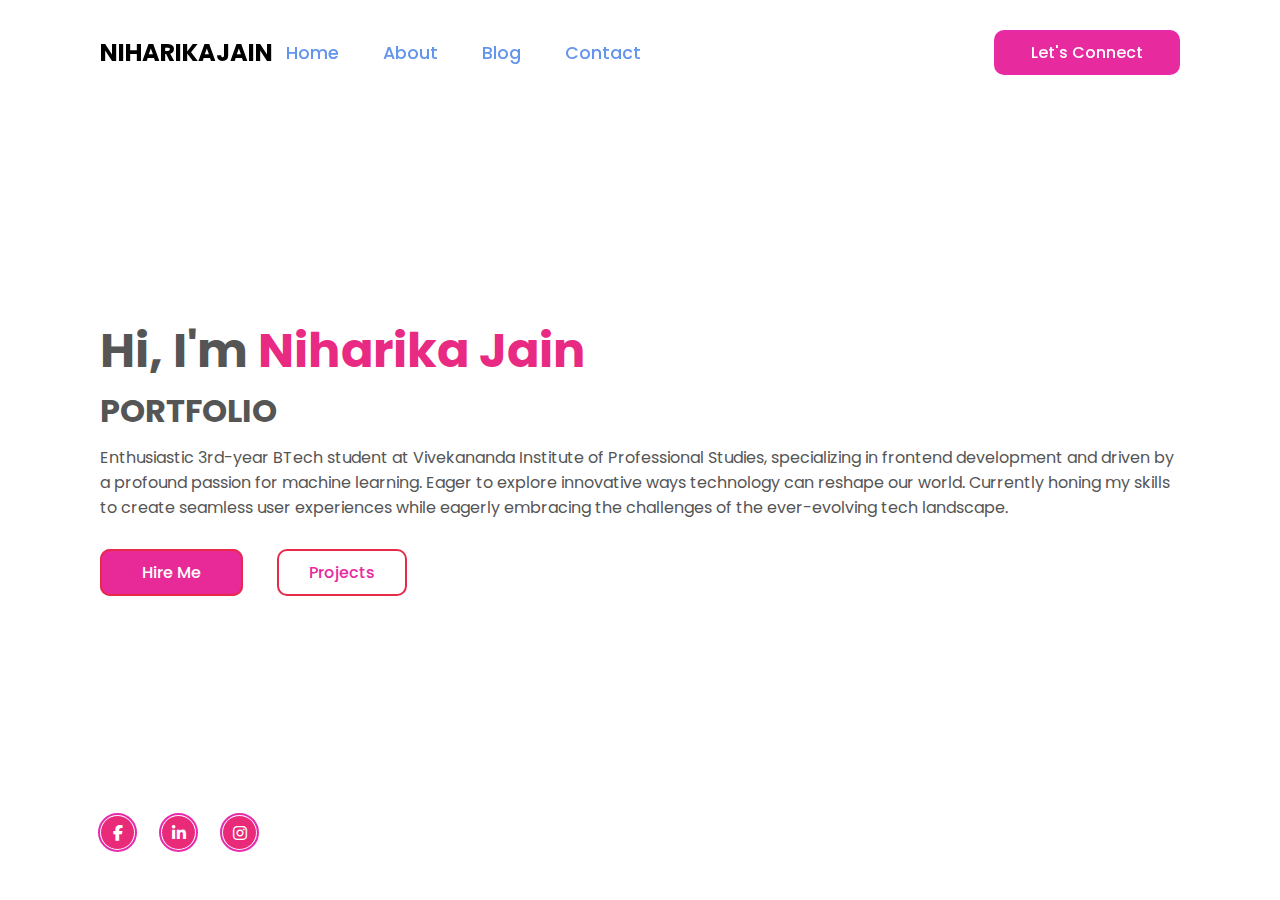
<file: portfolio/index.html>
<!DOCTYPE html>
<html lang="en">
<head>
    <meta charset="UTF-8">
    <meta name="viewport" content="width=device-width, initial-scale=1.0">
    <title>Portfolio</title>
    <link rel="stylesheet" href="style.css">
    <link rel="stylesheet" href="https://cdnjs.cloudflare.com/ajax/libs/font-awesome/6.2.0/css/all.min.css">
</head>
<body>
    <header><h2 class=""logo><span>NIHARIKA</span>JAIN</h2>
    <nav class="navigation">
        <a href="#">Home</a>
        <a href="#">About</a>
        <a href="#">Blog</a>
        <a href="#">Contact</a>
         
    </nav>
    <a href="#" class="btn-talk">Let's Connect</a>
    </header>

     <section class="home">
        <div class="content"><h2>Hi, I'm <span>Niharika Jain</span></h2>
        <h4>PORTFOLIO</h4><p>
            Enthusiastic 3rd-year BTech student at Vivekananda Institute of Professional Studies, 
            specializing in frontend development and driven by a profound passion for machine learning. 
            Eager to explore innovative ways technology can reshape our world. Currently honing my skills 
            to create seamless user experiences while eagerly embracing the challenges of the ever-evolving 
            tech landscape.
            
        </p>
    <div class="btn-group">
        <a href="#">Hire Me</a>
        <a href="#">Projects</a>
    </div>
    <div class="social-icons">
        <a href="#"><i class="fa-brands fa-facebook-f"></i></i></a>
        <a href="#"><i class="fa-brands fa-linkedin-in"></i></a>
        <a href="#"><i class="fa-brands fa-instagram"></i></a>
        
         
    </div>
    </div> 
     </section>



</body>
</html>
</file>
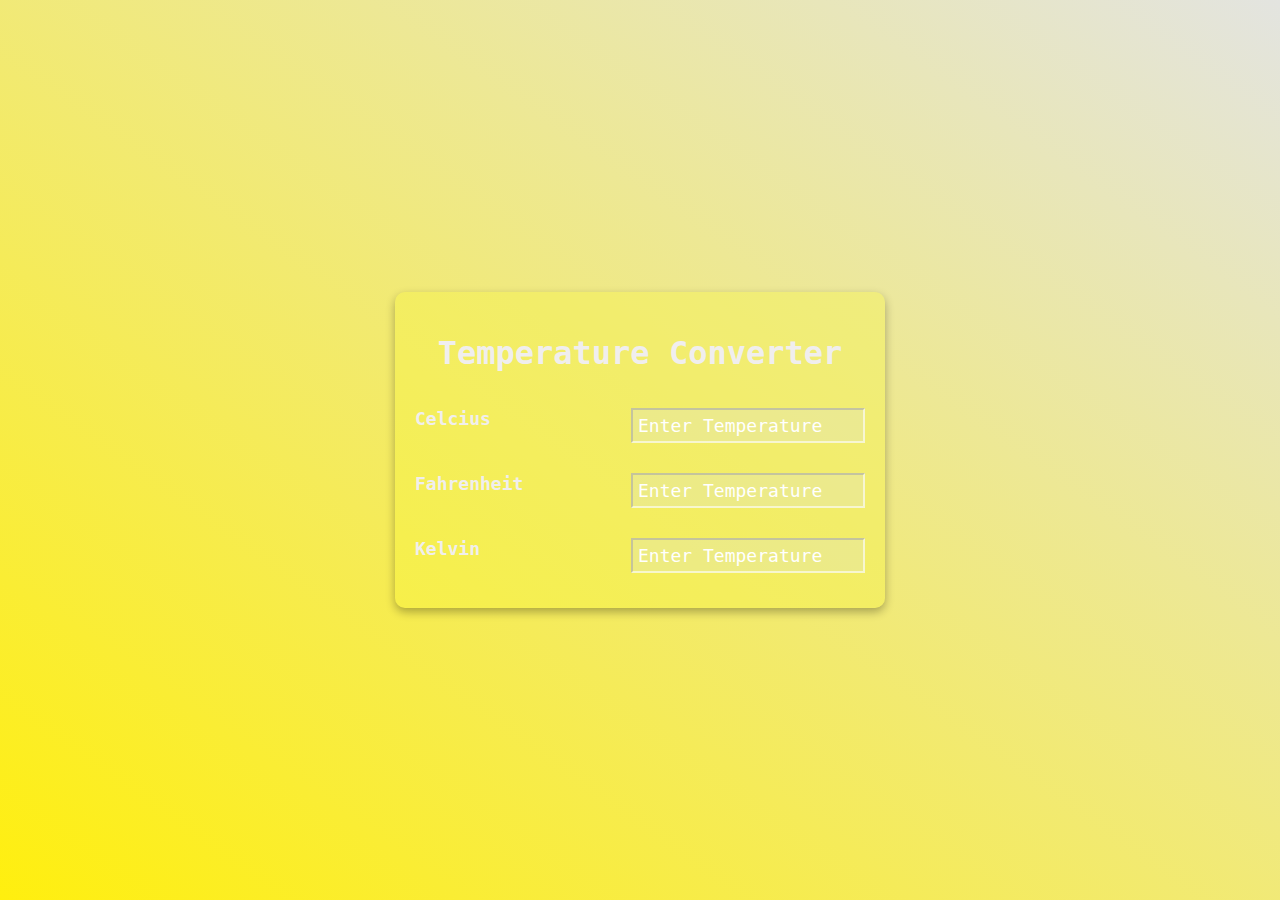
<file: temprature converter/index.html>
<!DOCTYPE html>
<html lang="en">
<head>
    <meta charset="UTF-8">
    <meta name="viewport" content="width=device-width, initial-scale=1.0">
    <title>Temperature Converter</title>
    <link rel="stylesheet" href="style.css">
</head>
<body>
    <div class="container">
        <h1 class="heading">Temperature Converter</h1>
        <div class="temp_container"><label for="Celcius">Celcius</label>
            <input 
            onchange="computeTemp(event)"
            type="number" name="Celcius" id="Celcius" class="Celcius" placeholder="Enter Temperature"/>
        
        
        </div>
        <div class="temp_container"><label for="Fahrenheit">Fahrenheit</label>
            <input 
            onchange="computeTemp(event)"
            type="number" name="" id="Fahrenheit" class="Fahrenheit" placeholder="Enter Temperature"/>
        </div>

        <div class="temp_container"><label for="Kelvin">Kelvin</label>
            <input 
            onchange="computeTemp(event)"
            type="number" name="" id="Kelvin" class="Kelvin" placeholder="Enter Temperature"/>
        </div>
    </div>



    <script src="index.js"></script>
</body>
</html>
</file>
<file: portfolio/style.css>
@import url('https://fonts.googleapis.com/css2?family=Poppins:wght@300;400;500;600;700;800;900&display+swap');

/* 
body{
    height: 200%; 
    overflow-y: scroll  
}  */

*{
    margin: 0;
    padding: 0;
    box-sizing: border-box;
    font-family: 'Poppins', sans-serif;
}

header{
    position: fixed;
    top: 0;
    left: 0;
    width: 100%;
    padding: 30px 100px;
    display: flex;
    justify-content: space-between;
    align-items: center;
    z-index: 100;

}

.logo{
    font-size: 2cm;
    color: cornflowerblue;
    cursor: default;
}

.logo span{
    color: #7d2ae8;
}

.navigation{
    margin-left: -300px;
}

.navigation a{
    font-size: 1.1em;
    color: cornflowerblue;
    text-decoration:none;
    margin-right: 40px;
    font-weight: 500;

}

.navigation a:hover {
    color: #e82a89;
}

.btn-talk{
    color: #fff;
    text-decoration: none;
    padding: 8px 35px;
    background: #e82a9f; 
    border: 2px solid #e82aa9;
    border-radius: 10px;
    font-weight: 500;
    transition: .3s;
}

.btn-talk:hover{
    color: #e82a99;
    background: transparent;
}


.home{
    position: relative;
    width: 100%;
    height: 100vh;
    display: flex;
    align-items: center;
    padding: 30px 100px;    
}

.content{
    /* max-width: 500px; */
    color: #555555;
}

.content h2{
    font-size: 3em;
}

.content h2 span{
    color: #e82a83;
}

.content h4{
    font-size: 2em;
}

.content p{
    padding: 10px 0 40px 0;
}


.btn-group a{
    color: #fff;
    text-decoration: none;
    padding: 10px 40px;
    background: #e82a99;
    border-radius: 10px;
    border: 2px solid #e82a4a;
    font-weight: 500;
    transition: .3s;
}

.btn-group a:hover:nth-child(1){
    color: #e82aa9;
    background: transparent;
}

.btn-group a:nth-child(2){
    color: #e82a9f;
    background: transparent;
    margin-left: 30px;
    padding: 10px 30px;
}

.btn-group a:hover:nth-child(2){
    color: #fff;
    background: #e82ab9;
}

.social-icons{
    position: absolute;
    padding-top: 5%;
    bottom: 50px;
}

.social-icons a{
    display: inline-block;
    width: 35px;
    height: 35px;
    background: #e82a79;
    border-radius: 50%;
    margin-right: 22px;
    text-align: center;
    line-height: 35px;
    border: 1px solid #fff;
    outline: 2px solid #e82aaf;
    transition: .3s;

}

.social-icons a:hover{
    transform: translateY(-5px);
}

.social-icons a i{
    color: #fff;
}
</file>
<file: temprature converter/style.css>
body{
    margin: 0;
    display: flex;
    justify-content: center;
    align-items: center;
    min-height: 100vh;
    background: linear-gradient(to left bottom, rgb(227, 228, 224), rgb(255, 239, 14));
    font-family: monospace, sans-serif;
    color: rgb(240, 238, 238);
}

.container{
    background: rgba(250, 247, 56, 0.3);
    padding: 20px;
    border-radius: 10px;
    box-shadow: 0 4px 10px rgba(0,0,0,0.3);
    width: 85%;
    max-width: 450px;
    min-width: 350px;
    display: flex;
    flex-direction: column;
    align-items: center;

}

.heading{
    font-size: 32px;
}

.temp_container{
    width: 100%;
    padding: 15px;
    font-weight: bold;
    font-size: 18px;
}

input{
    width: 220px;
    font-family: monospace;
    float: right;
    padding: 5px;
    outline: none;
    background: rgba(221, 229, 215, 0.3);
    border-color: rgba(255, 255, 255, 0.6);
    color: rgb(255, 255, 255);
    font-size: 18px;
}

input::placeholder{
    color: rgb(255, 255, 255);
}
</file>
